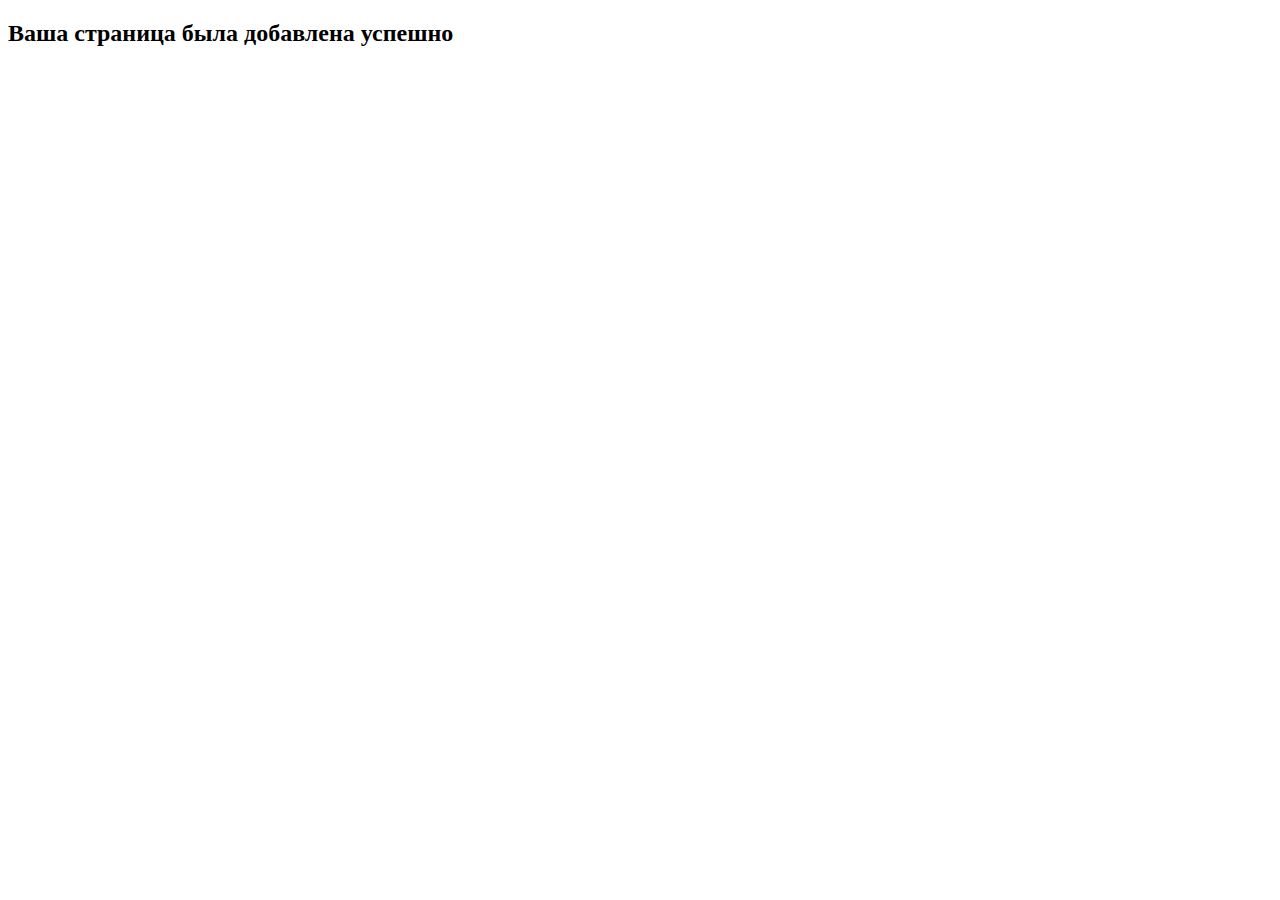
<file: main/templates/index1.html>
<!DOCTYPE html>
<html lang="en">
<head>
    <meta charset="UTF-8">
    <meta http-equiv="X-UA-Compatible" content="IE=edge">
    <meta name="viewport" content="width=device-width, initial-scale=1.0">
    <title>Document</title>
</head>
<body>
    <p><h2>Ваша страница была добавлена успешно</h2></p>
    
</body>
</html>
</file>
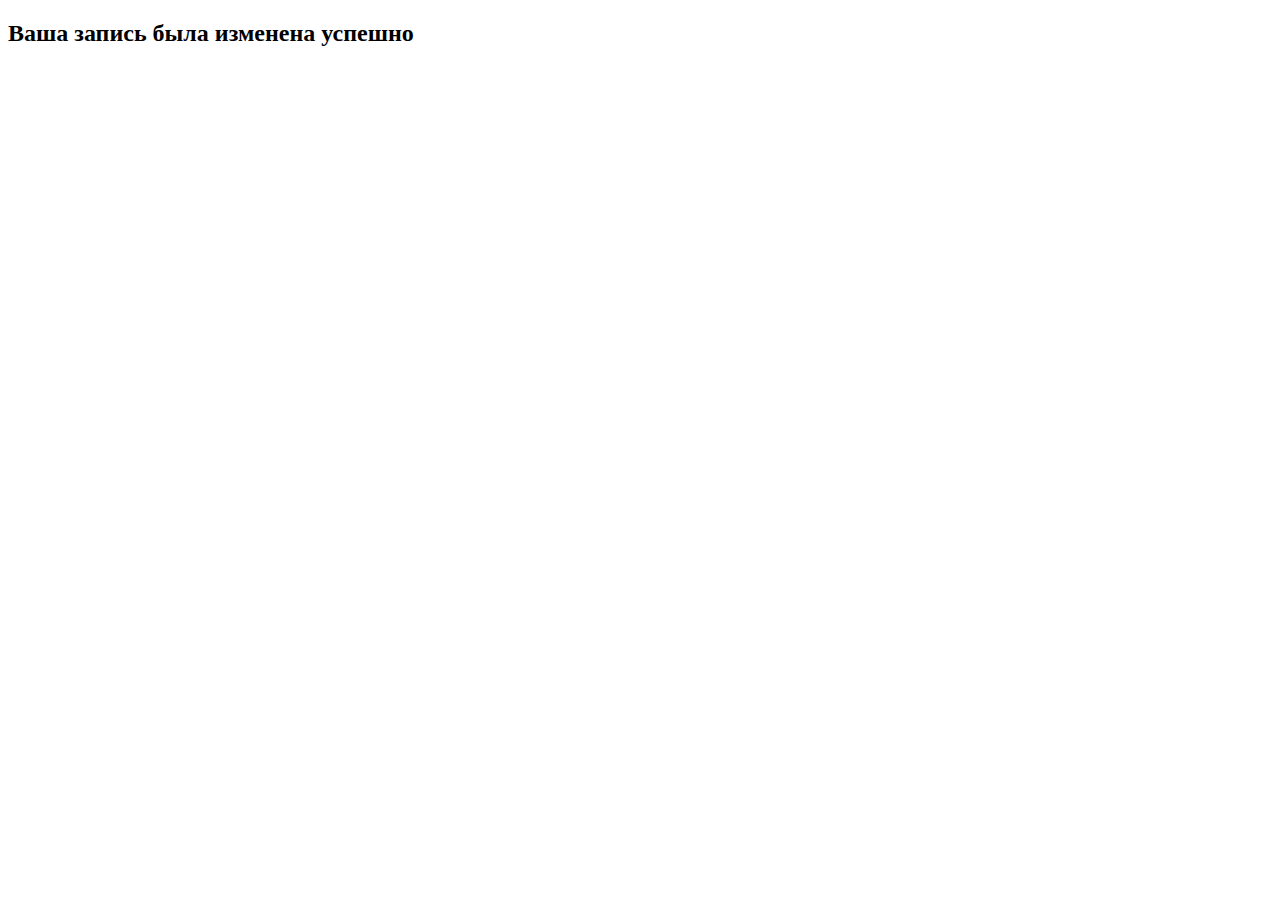
<file: main/templates/index2.html>
<!DOCTYPE html>
<html lang="en">
<head>
    <meta charset="UTF-8">
    <meta http-equiv="X-UA-Compatible" content="IE=edge">
    <meta name="viewport" content="width=device-width, initial-scale=1.0">
    <title>Document</title>
</head>
<body>
    <p><h2>Ваша запись была изменена успешно</h2></p>
</body>
</html>
</file>
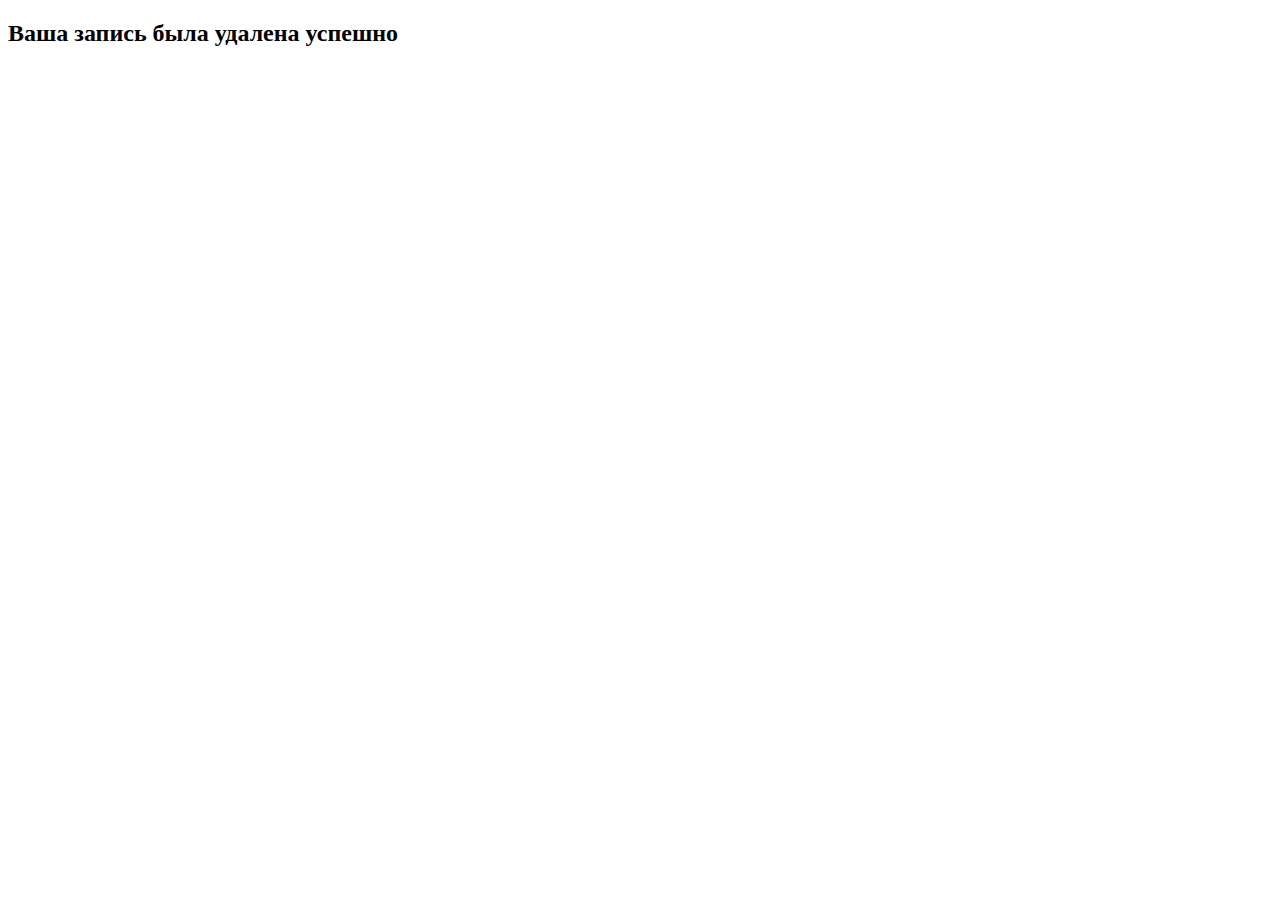
<file: main/templates/index3.html>
<!DOCTYPE html>
<html lang="en">
<head>
    <meta charset="UTF-8">
    <meta http-equiv="X-UA-Compatible" content="IE=edge">
    <meta name="viewport" content="width=device-width, initial-scale=1.0">
    <title>Document</title>
</head>
<body>
    <p>
        <h2>Ваша запись была удалена успешно</h2>
    </p>
</body>
</html>
</file>
